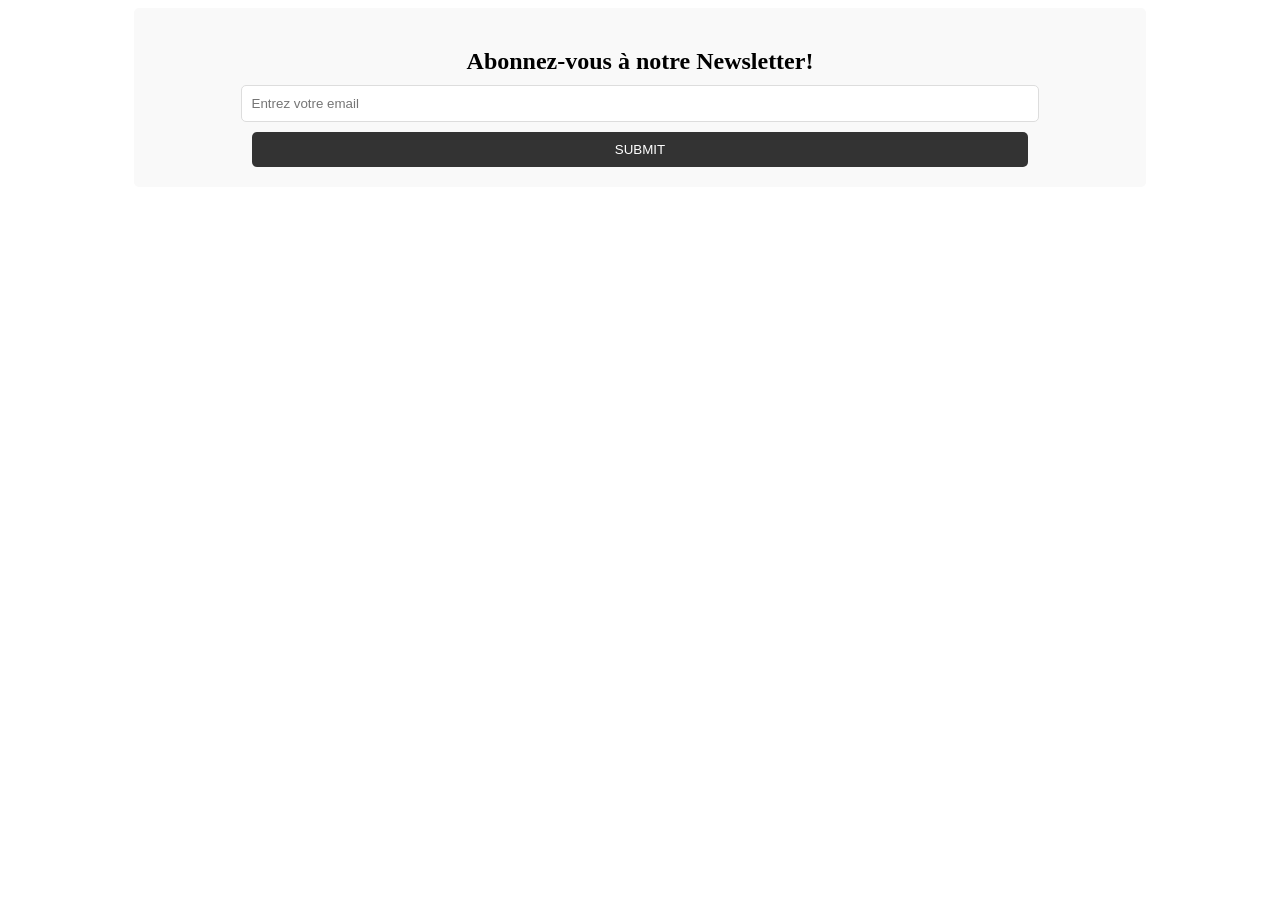
<file: Index.html>
<!DOCTYPE html>
<html>
<head>
    <title>Newsletter</title>
	<link rel="stylesheet" type="text/css" href="Newsletter.css">
</head>
<body>
<section>
	<div class="newsletter-subscription">
		<h2>Abonnez-vous à notre Newsletter!</h2>
		<form action="https://peaceful-kataifi-74066e.netlify.app/.subscribe" method="post">
		<input type="email" name="email" placeholder="Entrez votre email" required>
		<button type="submit">SUBMIT</button>
		</form>
    </div>

</body>
</html>
</file>
<file: Newsletter.css>
.newsletter-subscription {
    width: 80%; /* Réduisez la largeur à votre convenance */
    margin: 0 auto; /* Centrer la section sur la page */
    background-color: #f9f9f9;
    padding: 20px;
    box-sizing: border-box;
    border-radius: 5px;
    text-align: center; /* Centrer le contenu de la section */
}

.newsletter-subscription h2 {
    font-size: 24px;
    margin-bottom: 10px;
}

.newsletter-subscription form {
    display: flex;
    flex-direction: column;
    align-items: center; /* Centrer les éléments du formulaire */
}

.newsletter-subscription input[type="email"] {
    padding: 10px;
    margin-bottom: 10px;
    border: 1px solid #ddd;
    border-radius: 5px;
    width: 80%; /* Réduisez la largeur à votre convenance */
}

.newsletter-subscription button[type="submit"] {
    padding: 10px;
    background-color: #333;
    color: #fff;
    border: none;
    border-radius: 5px;
    cursor: pointer;
    width: 80%; /* Réduisez la largeur à votre convenance */
}
</file>
